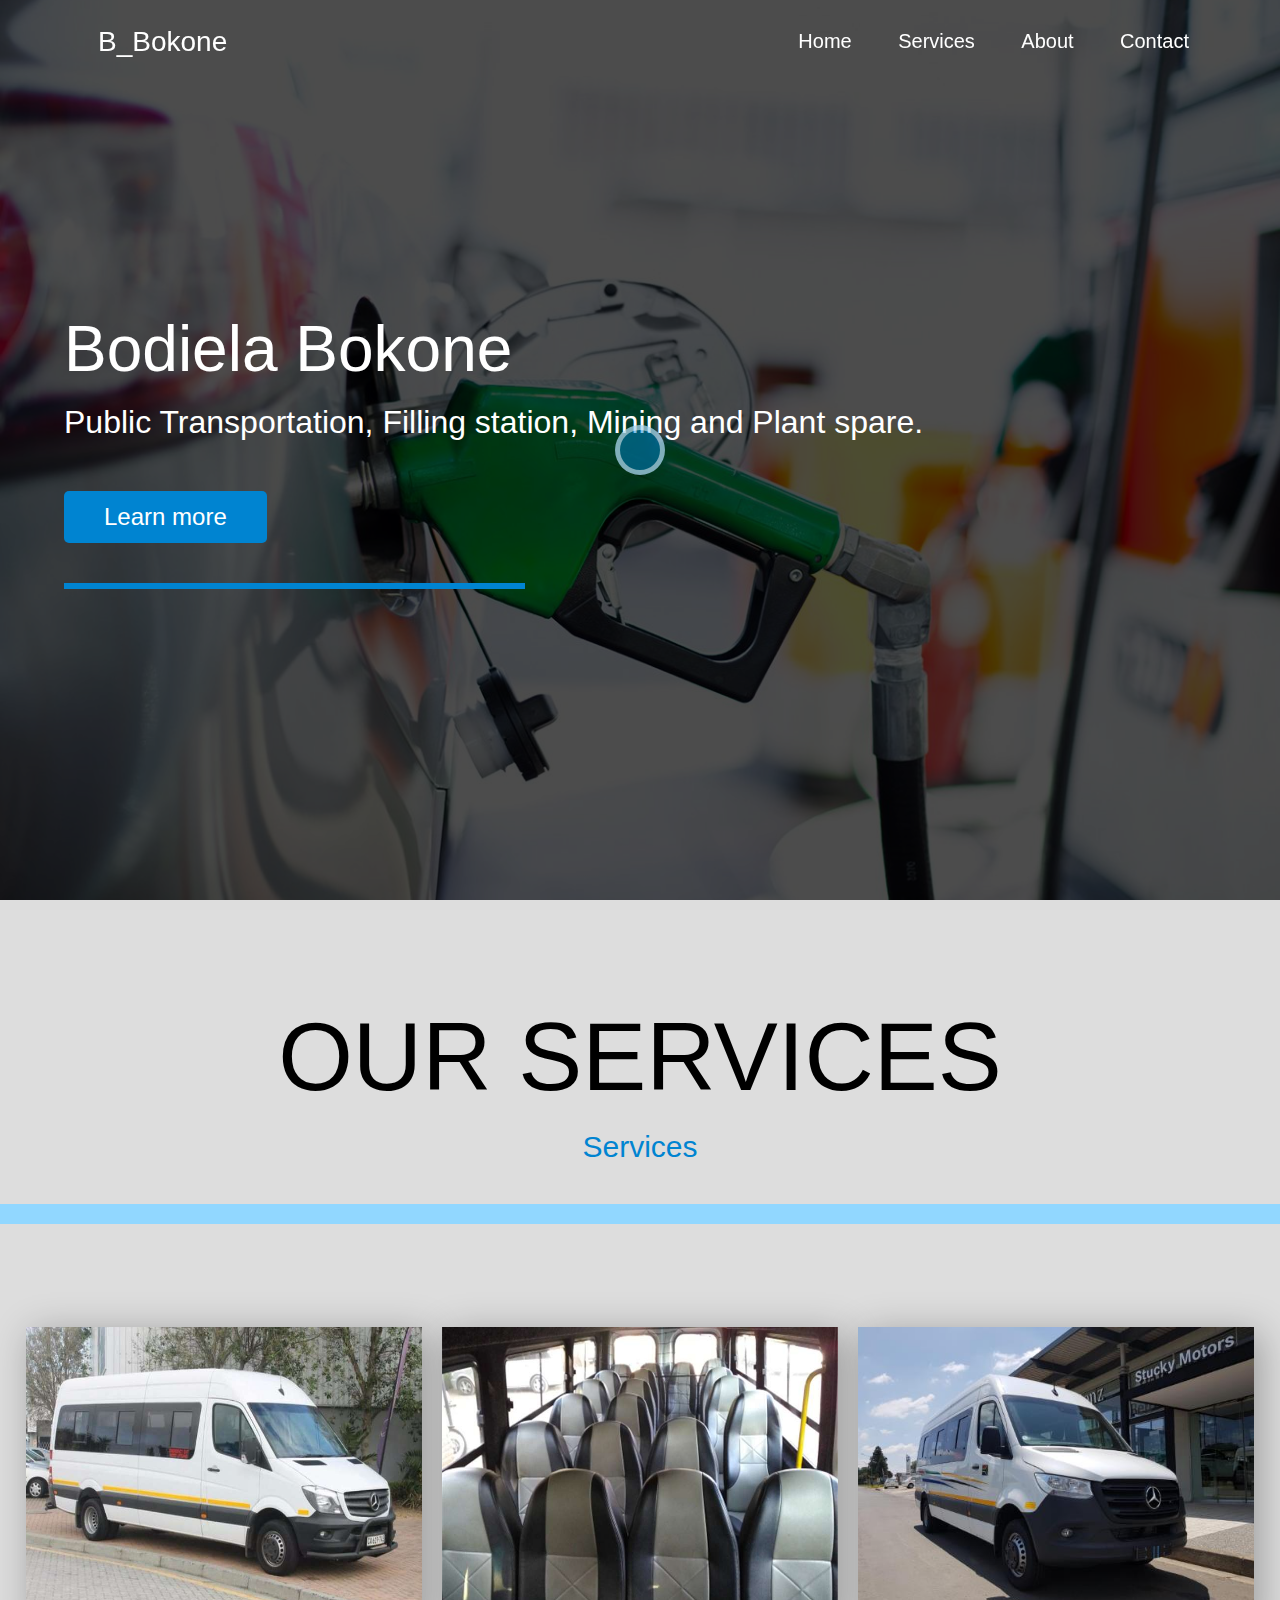
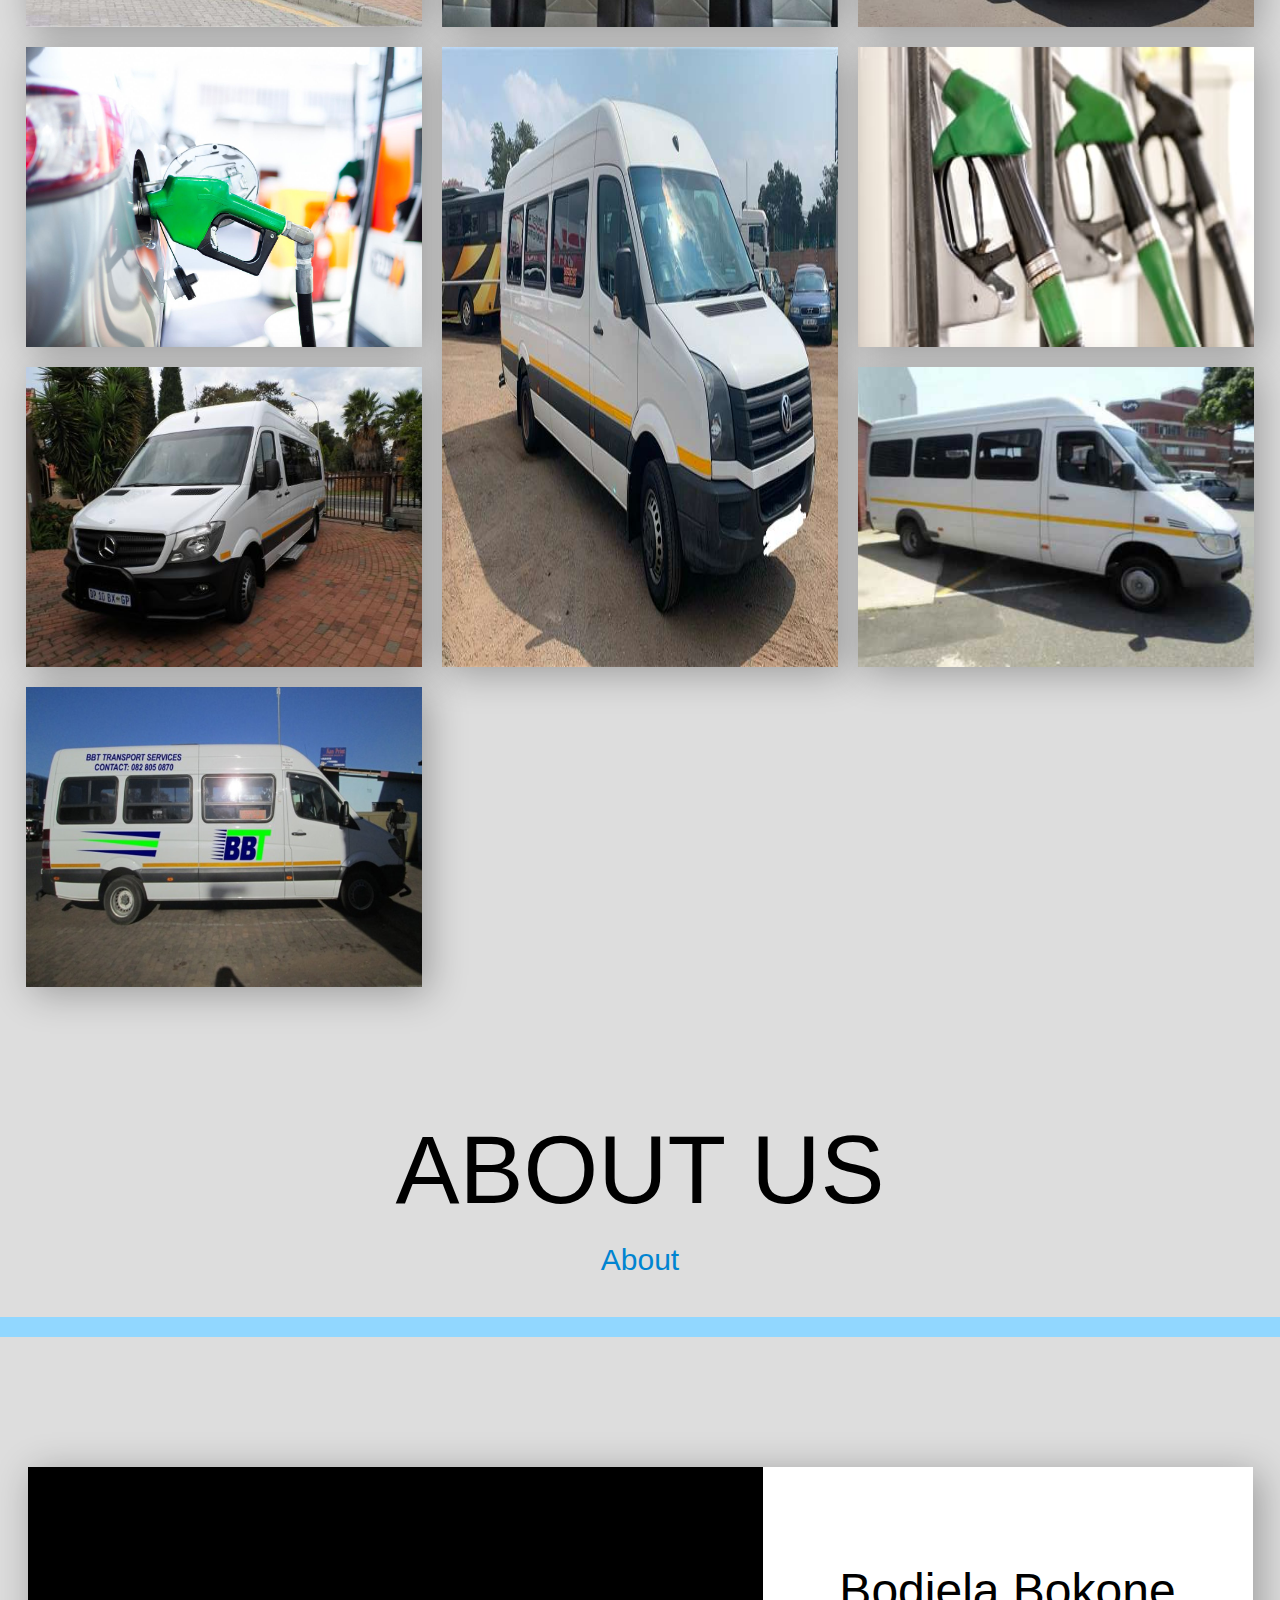
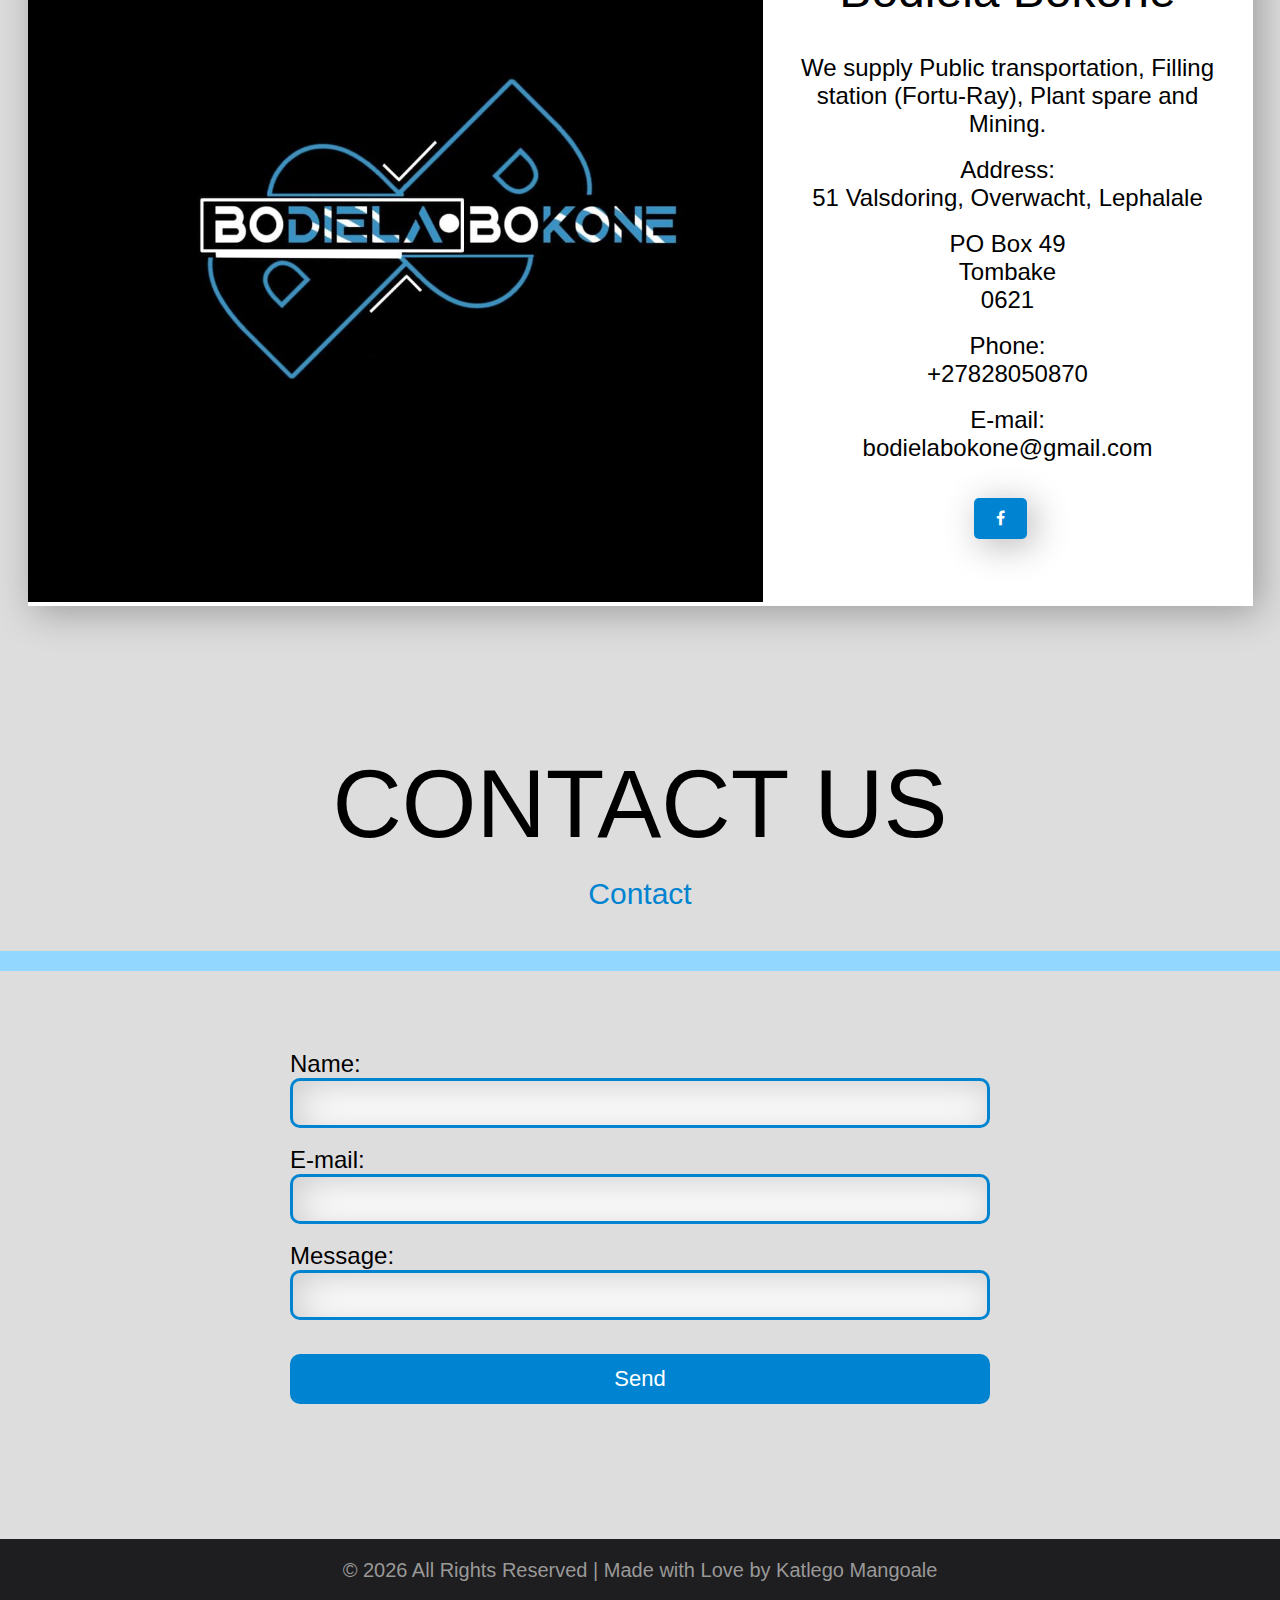
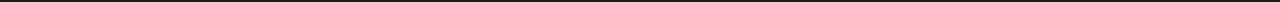
<file: index.html>
<!DOCTYPE html>
<html lang="en">
  <head>
    <meta charset="UTF-8" />
    <meta name="viewport" content="width=device-width, initial-scale=1.0" />
    <title>Bodiela Bokone</title>
    <link rel="stylesheet" href="./css/fontAwesome/css/font-awesome.min.css" />
    <link rel="stylesheet" href="./css/main/style.css" />
  </head>
  <body>
    <!-- Loader -->
    <div class="loader">
      <div class="loadSpin"></div>
      <br />
      <h1>Loading...</h1>
    </div>

    <div class="cursor"></div>

    <div class="previewContainer">
      <!-- <button class="hamBTN-open">
        <span></span><span></span><span></span>
      </button> -->
      <button id="close" class="hamBTN-close">
        <span></span><span></span><span></span>
      </button>
      <div class="imagePreview">
        <img id="previewImage" src="./img/3.jpg" alt="mug image" />
      </div>
      <br />
    </div>

    <nav>
      <div class="navContainer">
        <div class="logo">
          <a class="links" href="#"> B_Bokone </a>
        </div>

        <div class="navLinks">
          <!-- Hamburger menu -->
          <!-- <a href="#" class="menu">Menu</a> -->
          <button class="hamBTN-open">
            <span></span><span></span><span></span>
          </button>
          <button id="closeNav" class="hamBTN-close">
            <span></span><span></span><span></span>
          </button>
          <!-- Navigation Links -->
          <ul>
            <li><a class="links" href="#">Home</a></li>
            <li><a class="links" href="#services">Services</a></li>
            <li><a class="links" href="#about">About</a></li>
            <li><a class="links" href="#contact">Contact</a></li>
          </ul>
        </div>
      </div>
    </nav>

    <div class="hamburgerNav">
      <!-- Navigation Links -->
      <ul>
        <li><a class="links" href="#">Home</a></li>
        <li><a class="links" href="#services">Services</a></li>
        <li><a class="links" href="#about">About</a></li>
        <li><a class="links" href="#contact">Contact</a></li>
      </ul>
    </div>

    <main>
      <div class="introBlackCover"></div>
      <div class="introContainer">
        <h1>Bodiela Bokone</h1>
        <br />
        <h2>Public Transportation, Filling station, Mining and Plant spare.</h2>
        <a href="#about"> Learn more </a>
        <span class="line"></span>
      </div>
    </main>

    <section>
      <div class="servicesText" id="services">
        <h1>OUR SERVICES</h1>
        <br />
        <p>Services</p>
        <div class="line"></div>
      </div>

      <div class="cardsContainer">
        <div class="cards">
          <div class="cardImage">
            <img src="./img/1.jpg" alt="mug image" />
          </div>
          <div class="cardText">
            <p>Press preview for full image</p>
            <a class="preview" href="#"> <span>Preview</span> </a>
          </div>
        </div>
        <div class="cards">
          <div class="cardImage">
            <img src="./img/2.jpg" alt="mug image" />
          </div>
          <div class="cardText">
            <p>Press preview for full image</p>
            <a class="preview" href="#"> Preview </a>
          </div>
        </div>
        <div class="cards">
          <div class="cardImage">
            <img src="./img/3.jpg" alt="mug image" />
          </div>
          <div class="cardText">
            <p>Press preview for full image</p>
            <a class="preview" href="#"> Preview </a>
          </div>
        </div>
        <div class="cards">
          <div class="cardImage">
            <img src="./img/4.jpg" alt="mug image" />
          </div>
          <div class="cardText">
            <p>Press preview for full image</p>
            <a class="preview" href="#"> Preview </a>
          </div>
        </div>
        <div class="cards">
          <div class="cardImage">
            <img src="./img/5.jpg" alt="mug image" />
          </div>
          <div class="cardText">
            <p>Press preview for full image</p>
            <a class="preview" href="#"> Preview </a>
          </div>
        </div>
        <div class="cards">
          <div class="cardImage">
            <img src="./img/6.jpg" alt="mug image" />
          </div>
          <div class="cardText">
            <p>Press preview for full image</p>
            <a class="preview" href="#"> Preview </a>
          </div>
        </div>
        <div class="cards">
          <div class="cardImage">
            <img src="./img/7.jpg" alt="mug image" />
          </div>
          <div class="cardText">
            <p>Press preview for full image</p>
            <a class="preview" href="#"> Preview </a>
          </div>
        </div>
        <div class="cards">
          <div class="cardImage">
            <img src="./img/8.jpg" alt="mug image" />
          </div>
          <div class="cardText">
            <p>Press preview for full image</p>
            <a class="preview" href="#"> Preview </a>
          </div>
        </div>
        <div class="cards">
          <div class="cardImage">
            <img src="./img/9.jpg" alt="mug image" />
          </div>
          <div class="cardText">
            <p>Press preview for full image</p>
            <a class="preview" href="#"> Preview </a>
          </div>
        </div>
      </div>

      <div class="aboutContainer" id="about">
        <h1>ABOUT US</h1>
        <br />
        <p>About</p>
        <div class="line"></div>
      </div>
      <div class="aboutInfoContainer">
        <div class="aboutInfo">
          <div class="aboutImage">
            <img src="./img/10.jpg" alt="mug image" />
          </div>
          <div class="aboutText">
            <br />
            <h2>Bodiela Bokone</h2>
            <br /><br />
            <p>
              We supply Public transportation, Filling station (Fortu-Ray),
              Plant spare and Mining.
            </p>
            <br />
            <p>Address:</p>
            <p>51 Valsdoring, Overwacht, Lephalale</p>
            <br />
            <p>PO Box 49 <br />Tombake <br />0621</p>
            <br />
            <p>
              Phone: <br />
              +27828050870
            </p>
            <br />
            <p>
              E-mail: <br />
              bodielabokone@gmail.com
            </p>
            <br />
            <div>
              <a href="https://facebook.com/raymond.ngoepe.96/" target="_blank">
                <i class="fa fa-facebook"></i>
              </a>
            </div>
          </div>
        </div>
      </div>

      <div class="contactText" id="contact">
        <h1>CONTACT US</h1>
        <br />
        <p>Contact</p>
        <div class="line"></div>
        <div class="contactForm">
          <form name="contact" method="POST" data-netlify="true">
            <label for="name"> Name: </label><br />
            <input type="text" name="name" id="name" /><br /><br />
            <label for="email"> E-mail: </label><br />
            <input type="text" name="email" id="email" /><br /><br />
            <label for="message"> Message: </label><br />
            <textarea type="text" name="message" id="message"> </textarea><br />
            <button type="submit">Send</button>
            <br /><br />
          </form>
        </div>
      </div>
    </section>

    <footer>
      <p>
        &copy;
        <script>
          document.write(new Date().getFullYear());
        </script>
        All Rights Reserved | Made with Love by Katlego Mangoale
      </p>
    </footer>

    <script src="./js/script.js"></script>
  </body>
</html>
</file>
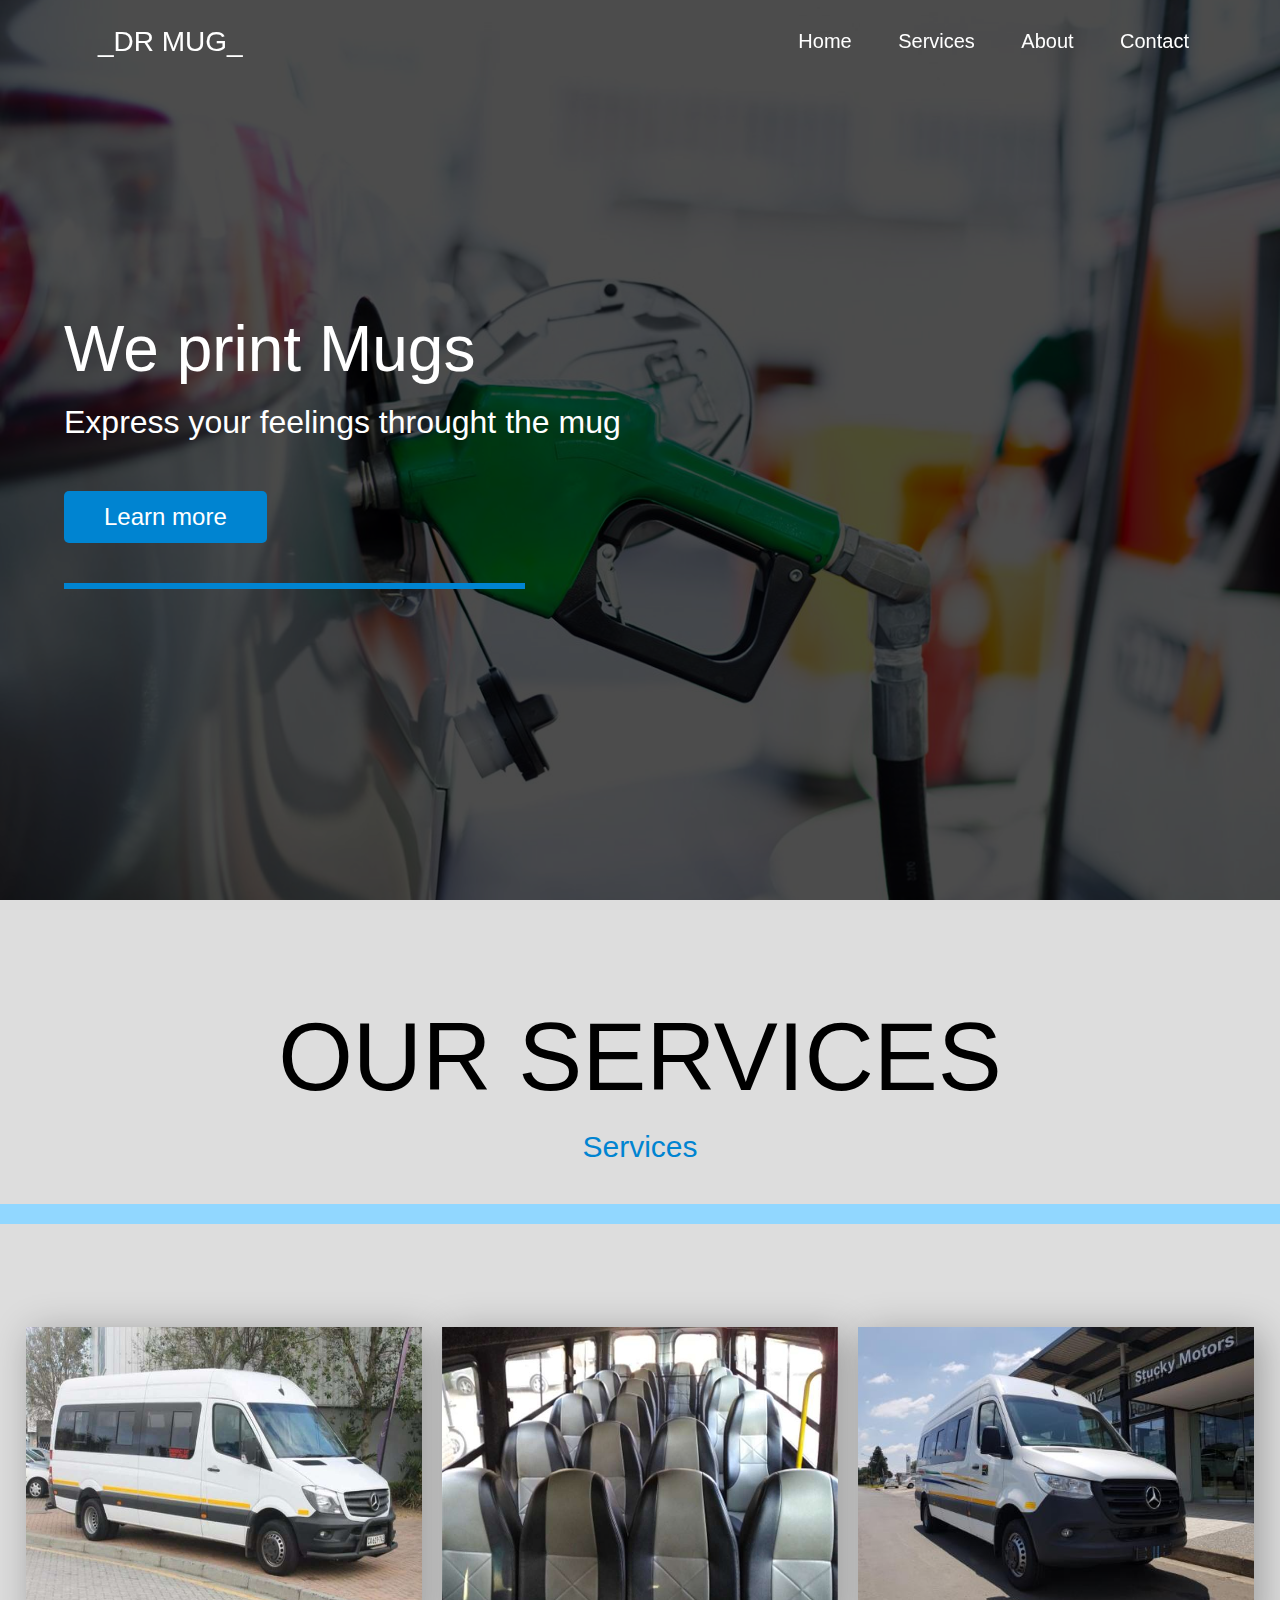
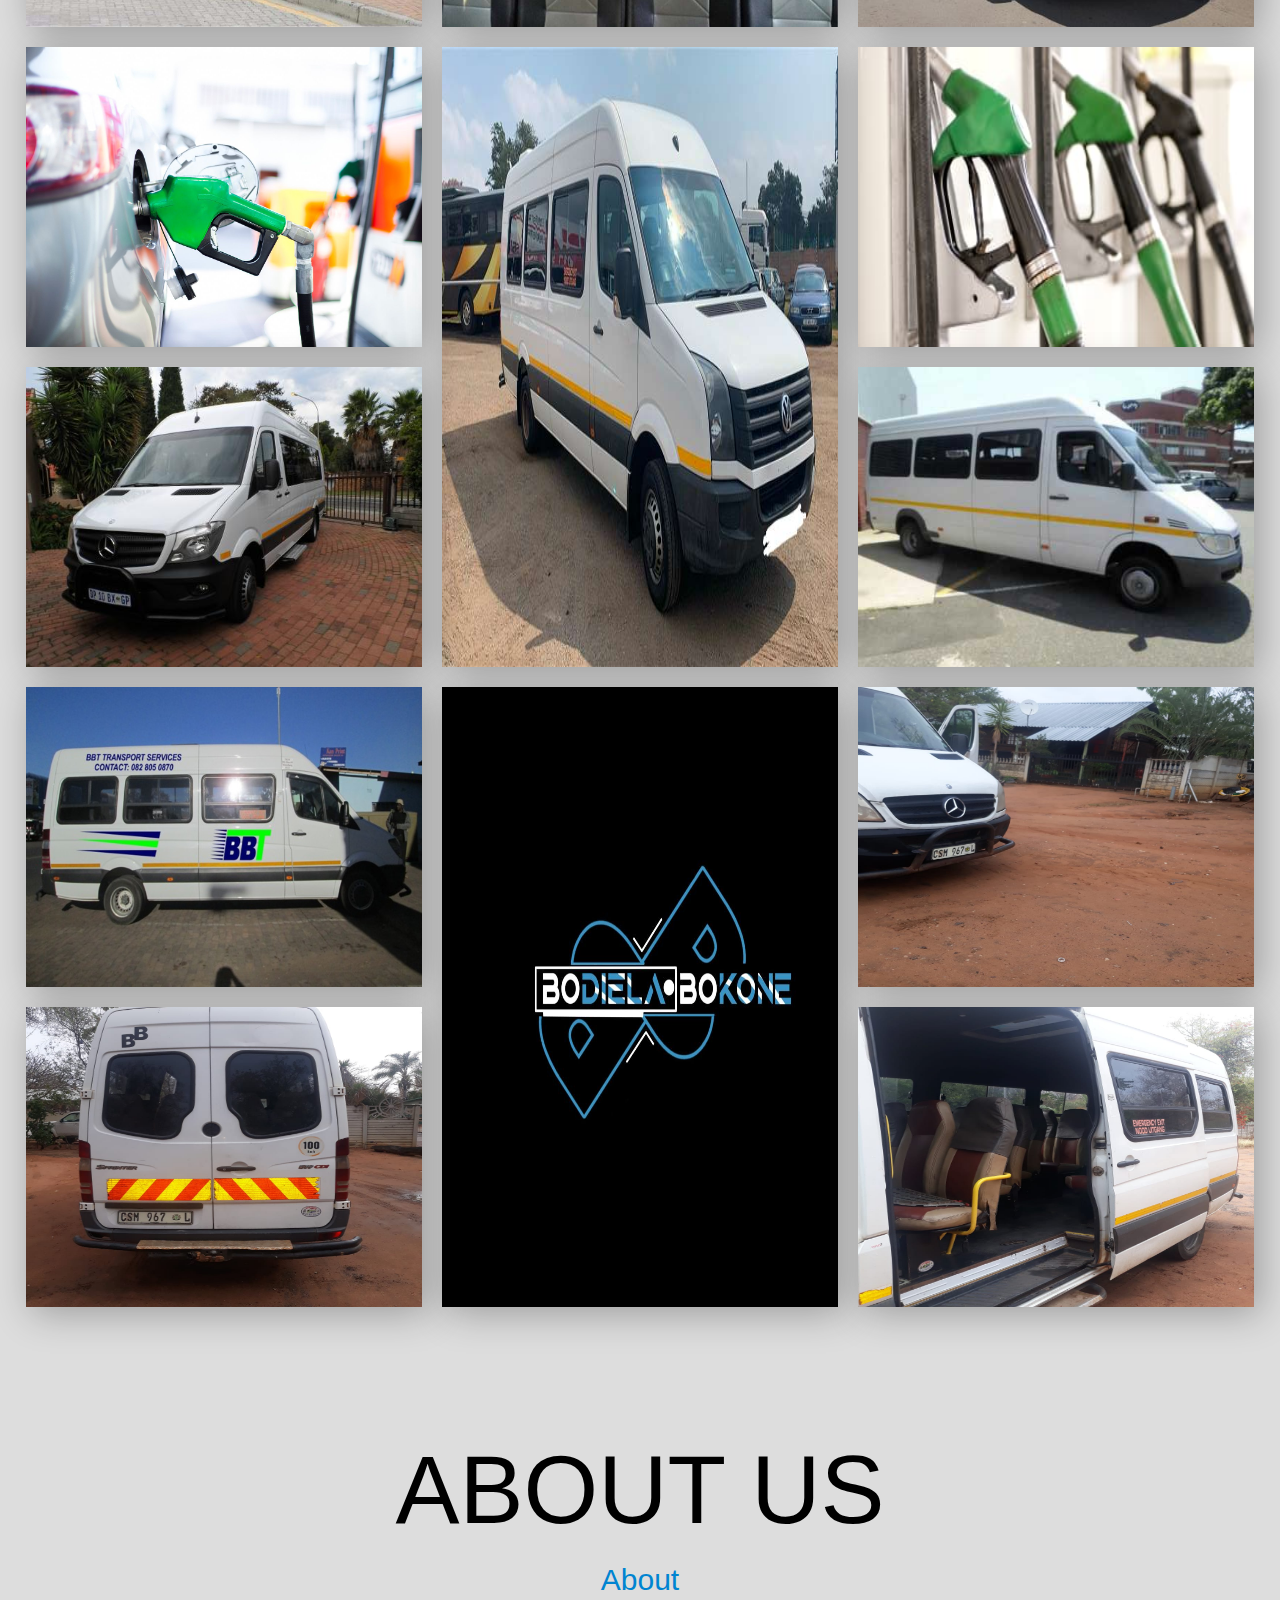
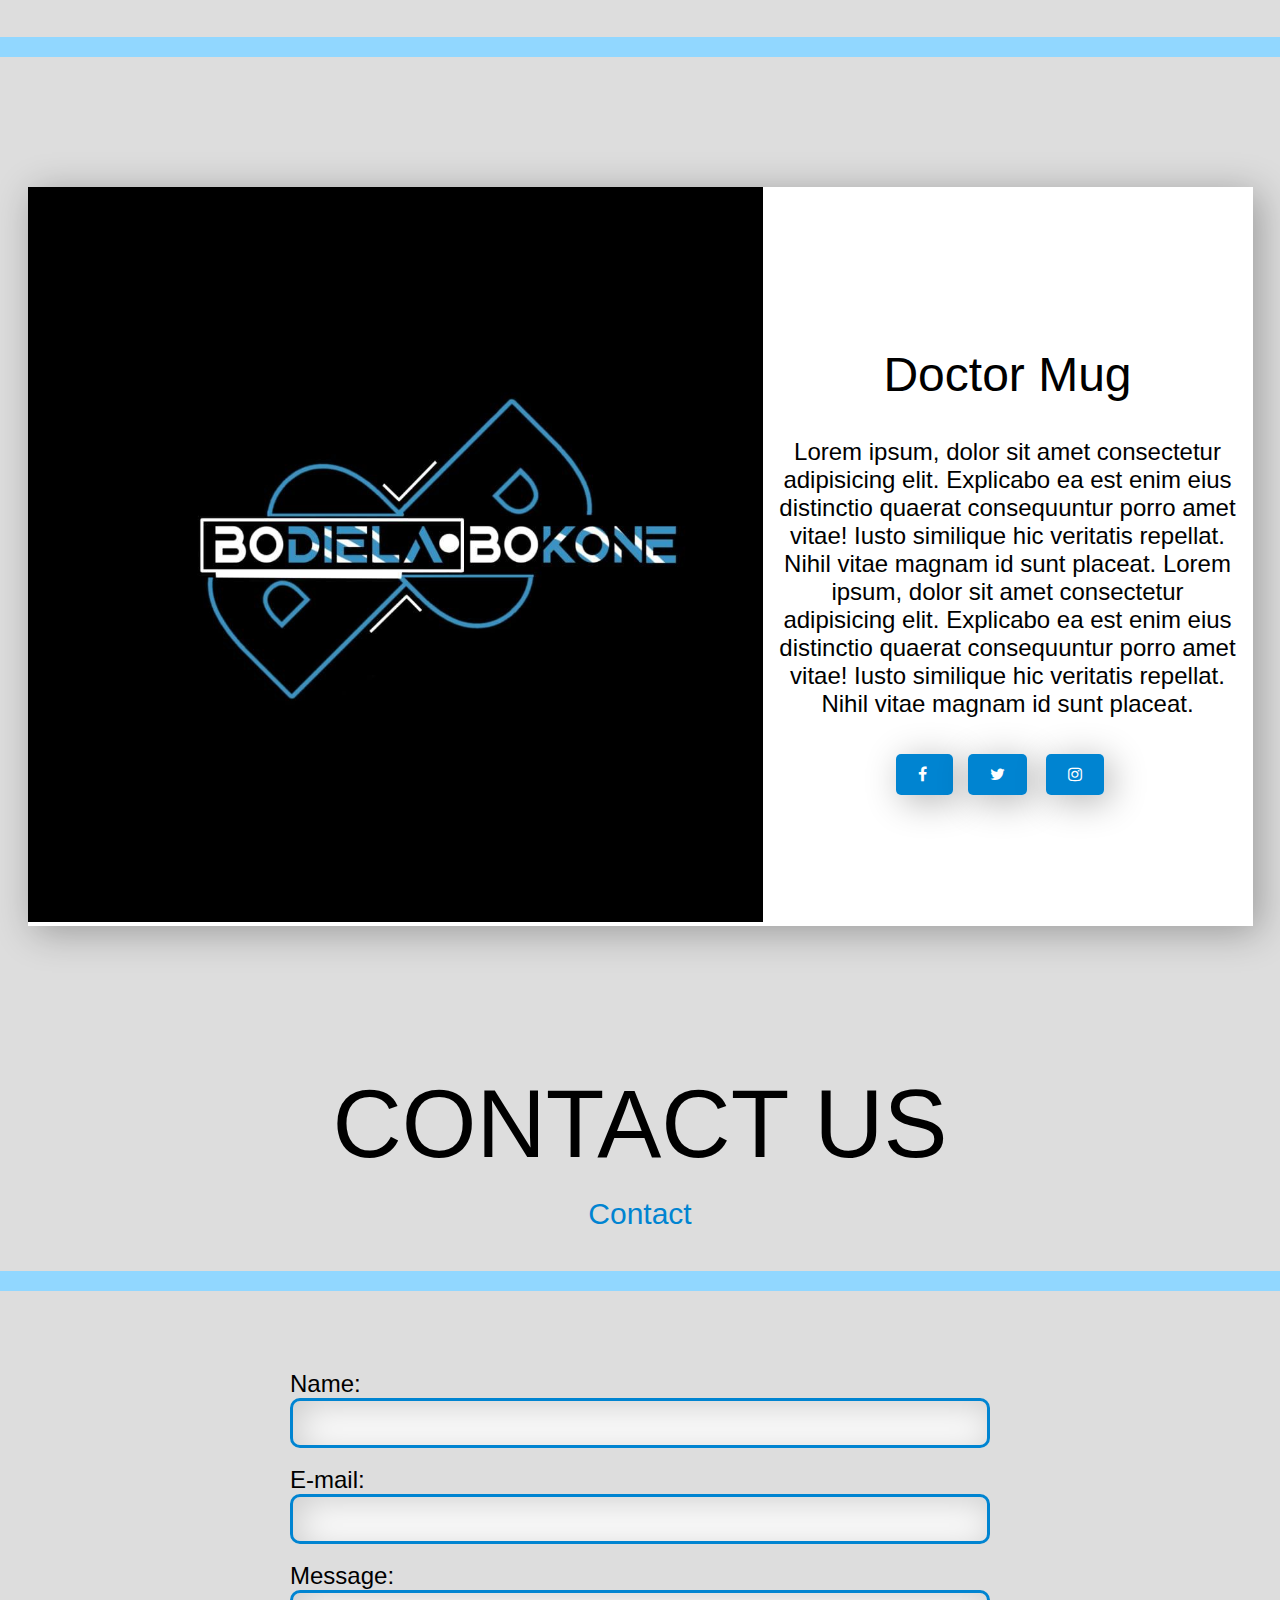
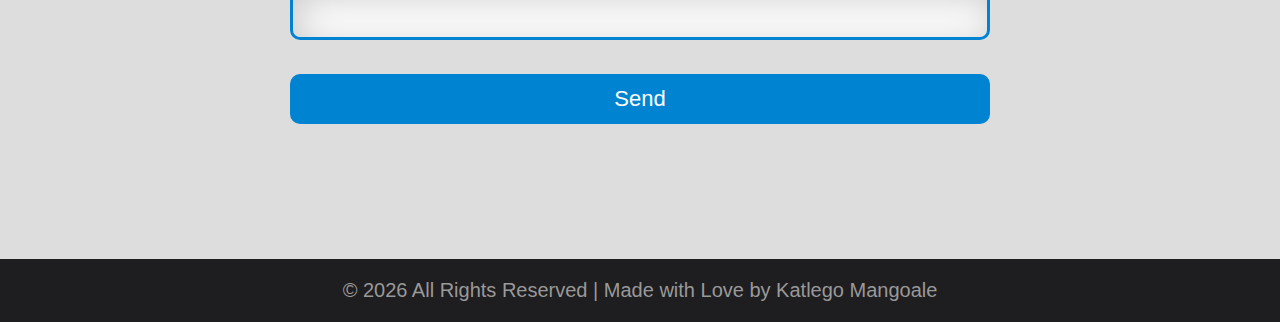
<file: html/index.html>
<!DOCTYPE html>
<html lang="en">
  <head>
    <meta charset="UTF-8" />
    <meta name="viewport" content="width=device-width, initial-scale=1.0" />
    <title>DR Mug</title>
    <link rel="stylesheet" href="../css/fontAwesome/css/font-awesome.min.css" />
    <link rel="stylesheet" href="../css/main/style.css" />
  </head>
  <body>
    <div class="previewContainer">
      <!-- <button class="hamBTN-open">
        <span></span><span></span><span></span>
      </button> -->
      <button id="close" class="hamBTN-close">
        <span></span><span></span><span></span>
      </button>
      <div class="imagePreview">
        <img id="previewImage" src="../img/3.jpg" alt="mug image" />
      </div>
      <br />
    </div>

    <nav>
      <div class="navContainer">
        <div class="logo">
          <a class="links" href="#"> _DR MUG_ </a>
        </div>

        <div class="navLinks">
          <ul>
            <li><a class="links" href="#">Home</a></li>
            <li><a class="links" href="#services">Services</a></li>
            <li><a class="links" href="#about">About</a></li>
            <li><a class="links" href="#contact">Contact</a></li>
          </ul>
        </div>
      </div>
    </nav>

    <main>
      <div class="introBlackCover"></div>
      <div class="introContainer">
        <h1>We print Mugs</h1>
        <br />
        <h2>Express your feelings throught the mug</h2>
        <a href="#"> Learn more </a>
        <span class="line"></span>
      </div>
    </main>

    <section>
      <div class="servicesText" id="services">
        <h1>OUR SERVICES</h1>
        <br />
        <p>Services</p>
        <div class="line"></div>
      </div>

      <div class="cardsContainer">
        <div class="cards">
          <div class="cardImage">
            <img src="../img/1.jpg" alt="mug image" />
          </div>
          <div class="cardText">
            <p>Press preview for full image</p>
            <a class="preview" href="#"> Preview </a>
          </div>
        </div>
        <div class="cards">
          <div class="cardImage">
            <img src="../img/2.jpg" alt="mug image" />
          </div>
          <div class="cardText">
            <p>Press preview for full image</p>
            <a class="preview" href="#"> Preview </a>
          </div>
        </div>
        <div class="cards">
          <div class="cardImage">
            <img src="../img/3.jpg" alt="mug image" />
          </div>
          <div class="cardText">
            <p>Press preview for full image</p>
            <a class="preview" href="#"> Preview </a>
          </div>
        </div>
        <div class="cards">
          <div class="cardImage">
            <img src="../img/4.jpg" alt="mug image" />
          </div>
          <div class="cardText">
            <p>Press preview for full image</p>
            <a class="preview" href="#"> Preview </a>
          </div>
        </div>
        <div class="cards">
          <div class="cardImage">
            <img src="../img/5.jpg" alt="mug image" />
          </div>
          <div class="cardText">
            <p>Press preview for full image</p>
            <a class="preview" href="#"> Preview </a>
          </div>
        </div>
        <div class="cards">
          <div class="cardImage">
            <img src="../img/6.jpg" alt="mug image" />
          </div>
          <div class="cardText">
            <p>Press preview for full image</p>
            <a class="preview" href="#"> Preview </a>
          </div>
        </div>
        <div class="cards">
          <div class="cardImage">
            <img src="../img/7.jpg" alt="mug image" />
          </div>
          <div class="cardText">
            <p>Press preview for full image</p>
            <a class="preview" href="#"> Preview </a>
          </div>
        </div>
        <div class="cards">
          <div class="cardImage">
            <img src="../img/8.jpg" alt="mug image" />
          </div>
          <div class="cardText">
            <p>Press preview for full image</p>
            <a class="preview" href="#"> Preview </a>
          </div>
        </div>
        <div class="cards">
          <div class="cardImage">
            <img src="../img/9.jpg" alt="mug image" />
          </div>
          <div class="cardText">
            <p>Press preview for full image</p>
            <a class="preview" href="#"> Preview </a>
          </div>
        </div>
        <div class="cards">
          <div class="cardImage">
            <img src="../img/10.jpg" alt="mug image" />
          </div>
          <div class="cardText">
            <p>Press preview for full image</p>
            <a class="preview" href="#"> Preview </a>
          </div>
        </div>
        <div class="cards">
          <div class="cardImage">
            <img src="../img/11.jpg" alt="mug image" />
          </div>
          <div class="cardText">
            <p>Press preview for full image</p>
            <a class="preview" href="#"> Preview </a>
          </div>
        </div>
        <div class="cards">
          <div class="cardImage">
            <img src="../img/12.jpg" alt="mug image" />
          </div>
          <div class="cardText">
            <p>Press preview for full image</p>
            <a class="preview" href="#"> Preview </a>
          </div>
        </div>
        <div class="cards">
          <div class="cardImage">
            <img src="../img/13.jpg" alt="mug image" />
          </div>
          <div class="cardText">
            <p>Press preview for full image</p>
            <a class="preview" href="#"> Preview </a>
          </div>
        </div>
      </div>

      <div class="aboutContainer" id="about">
        <h1>ABOUT US</h1>
        <br />
        <p>About</p>
        <div class="line"></div>
      </div>
      <div class="aboutInfoContainer">
        <div class="aboutInfo">
          <div class="aboutImage">
            <img src="../img/10.jpg" alt="mug image" />
          </div>
          <div class="aboutText">
            <br />
            <h2>Doctor Mug</h2>
            <br /><br />
            <p>
              Lorem ipsum, dolor sit amet consectetur adipisicing elit.
              Explicabo ea est enim eius distinctio quaerat consequuntur porro
              amet vitae! Iusto similique hic veritatis repellat. Nihil vitae
              magnam id sunt placeat. Lorem ipsum, dolor sit amet consectetur
              adipisicing elit. Explicabo ea est enim eius distinctio quaerat
              consequuntur porro amet vitae! Iusto similique hic veritatis
              repellat. Nihil vitae magnam id sunt placeat.
            </p>
            <br />
            <div>
              <a href="#"> <i class="fa fa-facebook"></i> </a>
              <a href="#"><i class="fa fa-twitter"></i></a>
              <a href="#"><i class="fa fa-instagram"></i></a>
            </div>
          </div>
        </div>
      </div>

      <div class="contactText" id="contact">
        <h1>CONTACT US</h1>
        <br />
        <p>Contact</p>
        <div class="line"></div>
        <div class="contactForm">
          <form action="#">
            <label for="name"> Name: </label><br />
            <input type="text" name="name" id="name" /><br /><br />
            <label for="email"> E-mail: </label><br />
            <input type="text" name="email" id="email" /><br /><br />
            <label for="message"> Message: </label><br />
            <textarea type="text" name="message" id="message"> </textarea><br />
            <button type="submit">Send</button>
            <br /><br />
          </form>
        </div>
      </div>
    </section>

    <footer>
      <p>
        &copy;
        <script>
          document.write(new Date().getFullYear());
        </script>
        All Rights Reserved | Made with Love by Katlego Mangoale
      </p>
    </footer>

    <script src="../js/script.js"></script>
  </body>
</html>
</file>
<file: css/main/style.css>
* {
  margin: 0;
  padding: 0;
  -webkit-box-sizing: border-box;
          box-sizing: border-box;
}

html {
  scroll-behavior: smooth;
}

body {
  font-family: sans-serif;
  background: #ddd;
}

nav {
  position: fixed;
  width: 100%;
  background: transparent;
  display: -webkit-box;
  display: -ms-flexbox;
  display: flex;
  -webkit-box-pack: center;
      -ms-flex-pack: center;
          justify-content: center;
  -webkit-box-align: center;
      -ms-flex-align: center;
          align-items: center;
  -webkit-box-orient: horizontal;
  -webkit-box-direction: normal;
      -ms-flex-direction: row;
          flex-direction: row;
  z-index: 100;
}

nav .navContainer {
  width: 90%;
  display: -webkit-box;
  display: -ms-flexbox;
  display: flex;
  -webkit-box-pack: center;
      -ms-flex-pack: center;
          justify-content: center;
  -webkit-box-align: center;
      -ms-flex-align: center;
          align-items: center;
  -webkit-box-orient: horizontal;
  -webkit-box-direction: normal;
      -ms-flex-direction: row;
          flex-direction: row;
  background: transparent;
}

nav .navContainer .logo {
  width: 40%;
  height: 100%;
  background: transparent;
}

nav .navContainer .logo a {
  font-size: 28px;
  text-decoration: none;
  margin-left: 12px;
  text-decoration: none;
  color: #fff;
  padding: 12px 22px;
  border-radius: 5px;
  color: #fff;
}

nav .navContainer .logo a:hover {
  color: #0084d1;
}

@media screen and (max-width: 750px) {
  nav .navContainer .logo {
    width: 70%;
  }
  nav .navContainer .logo a {
    padding: 6px;
    font-size: 20px;
  }
}

nav .navContainer .navLinks {
  width: 60%;
  height: 100%;
  display: -webkit-box;
  display: -ms-flexbox;
  display: flex;
  -webkit-box-pack: center;
      -ms-flex-pack: center;
          justify-content: center;
  -webkit-box-align: center;
      -ms-flex-align: center;
          align-items: center;
  -webkit-box-orient: horizontal;
  -webkit-box-direction: normal;
      -ms-flex-direction: row;
          flex-direction: row;
  -webkit-box-pack: end;
      -ms-flex-pack: end;
          justify-content: flex-end;
  background: transparent;
}

nav .navContainer .navLinks .menu {
  display: none;
}

nav .navContainer .navLinks a {
  text-decoration: none;
  color: #fff;
  padding: 12px 22px;
  border-radius: 5px;
  padding: 5px;
  font-weight: 500;
}

nav .navContainer .navLinks a:hover {
  color: #0084d1;
}

nav .navContainer .navLinks .hamBTN-open {
  background: transparent;
  width: 50px;
  height: 60px;
  border: none;
  border-radius: 5px;
  cursor: pointer;
  -ms-flex-item-align: end;
      align-self: flex-end;
  position: relative;
  display: none;
  outline: none;
}

nav .navContainer .navLinks .hamBTN-open span {
  position: absolute;
  top: 50%;
  left: 50%;
  -webkit-transform: translate(-50%, -50%);
          transform: translate(-50%, -50%);
  width: 35px;
  height: 3px;
  background: #fff;
  -webkit-animation: hamOpen 0.4s linear 1;
          animation: hamOpen 0.4s linear 1;
}

@-webkit-keyframes hamOpen {
  0% {
    -webkit-transform: rotateY(120deg);
            transform: rotateY(120deg);
    opacity: 0;
  }
  100% {
    opacity: 1;
  }
}

@keyframes hamOpen {
  0% {
    -webkit-transform: rotateY(120deg);
            transform: rotateY(120deg);
    opacity: 0;
  }
  100% {
    opacity: 1;
  }
}

nav .navContainer .navLinks .hamBTN-open span:nth-child(2) {
  top: 30%;
  -webkit-animation: hamOpen 0.4s linear 1;
          animation: hamOpen 0.4s linear 1;
}

nav .navContainer .navLinks .hamBTN-open span:nth-child(3) {
  top: 70%;
  -webkit-animation: hamOpen 0.4s linear 1;
          animation: hamOpen 0.4s linear 1;
}

nav .navContainer .navLinks .hamBTN-close {
  background: transparent;
  width: 50px;
  height: 60px;
  border: none;
  border-radius: 5px;
  cursor: pointer;
  -ms-flex-item-align: end;
      align-self: flex-end;
  position: relative;
  display: none;
  outline: none;
}

nav .navContainer .navLinks .hamBTN-close span {
  position: absolute;
  top: 50%;
  left: 10%;
  -webkit-transform: translate(-50%, -50%);
          transform: translate(-50%, -50%);
  -webkit-transform: rotate(50deg);
          transform: rotate(50deg);
  width: 40px;
  height: 3px;
  background: #fff;
  -webkit-animation: hamClose 0.4s linear 1;
          animation: hamClose 0.4s linear 1;
}

@-webkit-keyframes hamClose {
  0% {
    -webkit-transform: rotate(90deg);
            transform: rotate(90deg);
    opacity: 0;
  }
  100% {
    opacity: 1;
  }
}

@keyframes hamClose {
  0% {
    -webkit-transform: rotate(90deg);
            transform: rotate(90deg);
    opacity: 0;
  }
  100% {
    opacity: 1;
  }
}

nav .navContainer .navLinks .hamBTN-close span:nth-child(2) {
  -webkit-transform: rotate(-50deg);
          transform: rotate(-50deg);
  right: 10%;
  -webkit-animation: hamClose 0.4s linear 1;
          animation: hamClose 0.4s linear 1;
}

nav .navContainer .navLinks ul {
  list-style: none;
  margin: 0;
  padding: 0;
}

nav .navContainer .navLinks ul li {
  display: -webkit-inline-box;
  display: -ms-inline-flexbox;
  display: inline-flex;
  margin-right: 12px;
}

nav .navContainer .navLinks ul li a {
  font-size: 20px;
  text-decoration: none;
  color: #fff;
  padding: 12px 22px;
  border-radius: 5px;
  padding: 30px 15px;
  color: white;
  -webkit-transition: all 300ms ease-in-out;
  transition: all 300ms ease-in-out;
}

nav .navContainer .navLinks ul li a:hover {
  color: #0084d1;
}

@media screen and (max-width: 750px) {
  nav .navContainer .navLinks {
    width: 30%;
  }
  nav .navContainer .navLinks .menu {
    display: -webkit-inline-box;
    display: -ms-inline-flexbox;
    display: inline-flex;
  }
  nav .navContainer .navLinks ul li {
    display: none;
  }
  nav .navContainer .navLinks .hamBTN-open {
    display: block;
  }
}

@media screen and (max-width: 1100px) {
  nav .navContainer {
    width: 100%;
  }
  nav .navContainer .logo a {
    padding: 10px 15px;
  }
}

@media screen and (max-width: 750px) {
  nav {
    background: #0084d1;
  }
}

.hamburgerNav {
  position: fixed;
  margin-top: 60px;
  right: 0;
  width: 100%;
  padding: 10px;
  background: #1e1d1f;
  display: -webkit-box;
  display: -ms-flexbox;
  display: flex;
  -webkit-box-pack: center;
      -ms-flex-pack: center;
          justify-content: center;
  -webkit-box-align: center;
      -ms-flex-align: center;
          align-items: center;
  -webkit-box-orient: vertical;
  -webkit-box-direction: normal;
      -ms-flex-direction: column;
          flex-direction: column;
  z-index: 99;
  display: none;
  -webkit-animation: animate-ham-menu 0.5s linear 1;
          animation: animate-ham-menu 0.5s linear 1;
  border-radius: 5px;
  -webkit-box-shadow: 6px 6px 40px rgba(255, 251, 0, 0.4);
          box-shadow: 6px 6px 40px rgba(255, 251, 0, 0.4);
}

@-webkit-keyframes animate-ham-menu {
  0% {
    -webkit-transform: translate(0, -100%);
            transform: translate(0, -100%);
  }
  100% {
    -webkit-transform: translate(0);
            transform: translate(0);
  }
}

@keyframes animate-ham-menu {
  0% {
    -webkit-transform: translate(0, -100%);
            transform: translate(0, -100%);
  }
  100% {
    -webkit-transform: translate(0);
            transform: translate(0);
  }
}

.hamburgerNav ul {
  list-style: none;
  margin: 0;
  padding: 0;
}

.hamburgerNav ul li {
  display: block;
  margin: 14px 0px 14px 0px;
  text-align: center;
}

.hamburgerNav ul li a {
  font-size: 20px;
  text-decoration: none;
  padding: 15px;
  color: white;
  -webkit-transition: all 300ms ease-in-out;
  transition: all 300ms ease-in-out;
}

main {
  position: relative;
  width: 100%;
  height: 100vh;
  background: url("../../img/4.jpg");
  background-position: center;
  background-size: cover;
  display: -webkit-box;
  display: -ms-flexbox;
  display: flex;
  -webkit-box-pack: center;
      -ms-flex-pack: center;
          justify-content: center;
  -webkit-box-align: center;
      -ms-flex-align: center;
          align-items: center;
  -webkit-box-orient: vertical;
  -webkit-box-direction: normal;
      -ms-flex-direction: column;
          flex-direction: column;
}

main .introBlackCover {
  position: absolute;
  width: 100%;
  height: 100%;
  opacity: 0.7;
  background: #000;
  z-index: 1;
}

main .introContainer {
  width: 60%;
  height: -webkit-fit-content;
  height: -moz-fit-content;
  height: fit-content;
  background: transparent;
  -ms-flex-item-align: start;
      align-self: flex-start;
  margin-left: 12%;
  display: -webkit-box;
  display: -ms-flexbox;
  display: flex;
  -webkit-box-pack: center;
      -ms-flex-pack: center;
          justify-content: center;
  -webkit-box-align: center;
      -ms-flex-align: center;
          align-items: center;
  -webkit-box-orient: vertical;
  -webkit-box-direction: normal;
      -ms-flex-direction: column;
          flex-direction: column;
  -webkit-box-align: start;
      -ms-flex-align: start;
          align-items: flex-start;
  z-index: 90;
  color: #fff;
}

main .introContainer h1 {
  font-size: 4em;
  font-weight: 500;
}

main .introContainer h2 {
  font-size: 2em;
  font-weight: 500;
}

main .introContainer a {
  margin-top: 50px;
  text-decoration: none;
  color: #fff;
  padding: 12px 22px;
  border-radius: 5px;
  padding: 12px 40px;
  border-radius: 5px;
  font-size: 24px;
  background: #0084d1;
  -webkit-transition: all 300ms ease-in-out;
  transition: all 300ms ease-in-out;
  position: relative;
  z-index: 1;
}

main .introContainer a:hover {
  color: #0084d1;
}

main .introContainer a:hover {
  color: #0084d1;
}

main .introContainer a::after {
  content: "";
  position: absolute;
  width: 100%;
  height: 100%;
  left: 0;
  top: 0;
  background: #fff;
  z-index: -1;
  -webkit-transition: -webkit-transform 300ms ease-in-out;
  transition: -webkit-transform 300ms ease-in-out;
  transition: transform 300ms ease-in-out;
  transition: transform 300ms ease-in-out, -webkit-transform 300ms ease-in-out;
  -webkit-transform-origin: left;
          transform-origin: left;
  -webkit-transform: scaleX(0);
          transform: scaleX(0);
  border-radius: 4px;
}

main .introContainer a:hover::after {
  -webkit-transform: scaleX(1);
          transform: scaleX(1);
}

main .introContainer span.line {
  width: 40%;
  height: 6px;
  background: #0084d1;
  margin-top: 40px;
}

@media screen and (max-width: 1400px) {
  main .introContainer {
    width: 90%;
    margin-left: 5%;
  }
}

@media screen and (max-width: 1200px) {
  main .introContainer {
    width: 90%;
    margin-left: 5%;
  }
  main .introContainer h1 {
    font-size: 4em;
  }
  main .introContainer h2 {
    font-size: 2em;
  }
}

@media screen and (max-width: 630px) {
  main .introContainer {
    width: 95%;
    margin: auto;
    display: -webkit-box;
    display: -ms-flexbox;
    display: flex;
    -webkit-box-pack: center;
        -ms-flex-pack: center;
            justify-content: center;
    -webkit-box-align: center;
        -ms-flex-align: center;
            align-items: center;
    -webkit-box-orient: vertical;
    -webkit-box-direction: normal;
        -ms-flex-direction: column;
            flex-direction: column;
    text-align: center;
  }
  main .introContainer h1 {
    font-size: 2.5em;
  }
  main .introContainer h2 {
    font-size: 26px;
  }
  main .introContainer a {
    font-size: 20px;
    padding: 8px 20px;
  }
}

@media screen and (max-height: 480px) {
  main .introContainer a {
    margin-top: 20px;
  }
  main .introContainer span.line {
    margin-top: 15px;
  }
}

@media screen and (max-width: 350px) {
  main .introContainer h1 {
    font-size: 2em;
  }
  main .introContainer h2 {
    font-size: 22px;
  }
  main .introContainer a {
    margin-top: 20px;
  }
  main .introContainer span.line {
    margin-top: 15px;
  }
}

@media screen and (max-height: 400px) and (min-width: 630px) {
  main .introContainer a {
    margin-top: 30px;
  }
  main .introContainer span.line {
    margin-top: 20px;
  }
}

section {
  background: transparent;
  width: 100%;
  display: -webkit-box;
  display: -ms-flexbox;
  display: flex;
  -webkit-box-pack: center;
      -ms-flex-pack: center;
          justify-content: center;
  -webkit-box-align: center;
      -ms-flex-align: center;
          align-items: center;
  -webkit-box-orient: vertical;
  -webkit-box-direction: normal;
      -ms-flex-direction: column;
          flex-direction: column;
}

section .servicesText {
  overflow: hidden;
  width: 100%;
  height: 10%;
  margin-top: 8%;
  background: transparent;
}

section .servicesText h1 {
  font-size: 6em;
  text-align: center;
  font-weight: 500;
}

section .servicesText p {
  text-align: center;
  font-size: 30px;
  color: #0084d1;
}

section .servicesText div.line {
  width: 100%;
  height: 6px;
  margin-top: 40px;
  border: 10px solid #91d7ff;
}

@media screen and (max-width: 1000px) {
  section .servicesText h1 {
    font-size: 4.5em;
  }
}

@media screen and (max-width: 680px) {
  section .servicesText h1 {
    font-size: 3.5em;
  }
}

@media screen and (max-width: 480px) {
  section .servicesText h1 {
    font-size: 2em;
  }
  section .servicesText p {
    font-size: 24px;
  }
}

@media screen and (max-width: 260px) {
  section .servicesText h1 {
    font-size: 1.5em;
  }
  section .servicesText p {
    font-size: 20px;
  }
}

section .cardsContainer {
  width: 96%;
  background: transparent;
  margin-top: 8%;
  display: -ms-grid;
  display: grid;
  -ms-grid-columns: (1fr)[4];
      grid-template-columns: repeat(4, 1fr);
  -ms-grid-rows: 300px;
      grid-template-rows: 300px;
  grid-gap: 40px;
  grid-auto-columns: 300px;
  grid-auto-rows: 300px;
}

section .cardsContainer .cards {
  background: #91d7ff;
  position: relative;
  -webkit-box-shadow: 6px 6px 36px rgba(0, 0, 0, 0.3);
          box-shadow: 6px 6px 36px rgba(0, 0, 0, 0.3);
}

section .cardsContainer .cards .cardText {
  position: absolute;
  width: 100%;
  height: 100%;
  -webkit-transform: scaleY(0);
          transform: scaleY(0);
  -webkit-transform-origin: center;
          transform-origin: center;
  -webkit-transition: -webkit-transform 0.5s;
  transition: -webkit-transform 0.5s;
  transition: transform 0.5s;
  transition: transform 0.5s, -webkit-transform 0.5s;
  opacity: 0;
}

section .cardsContainer .cards a {
  font-size: 24px;
  font-weight: 500;
  text-decoration: none;
  color: #fff;
  padding: 12px 22px;
  border-radius: 5px;
  background: #0084d1;
  position: relative;
  z-index: 1;
}

section .cardsContainer .cards a:hover {
  color: #0084d1;
}

section .cardsContainer .cards a:hover {
  color: #0084d1;
}

section .cardsContainer .cards a::after {
  content: "";
  position: absolute;
  width: 100%;
  height: 100%;
  left: 0;
  top: 0;
  background: #fff;
  z-index: -1;
  -webkit-transition: -webkit-transform 300ms ease-in-out;
  transition: -webkit-transform 300ms ease-in-out;
  transition: transform 300ms ease-in-out;
  transition: transform 300ms ease-in-out, -webkit-transform 300ms ease-in-out;
  -webkit-transform-origin: left;
          transform-origin: left;
  -webkit-transform: scaleX(0);
          transform: scaleX(0);
  border-radius: 4px;
}

section .cardsContainer .cards a:hover::after {
  -webkit-transform: scaleX(1);
          transform: scaleX(1);
}

section .cardsContainer .cards:hover .cardText {
  -webkit-transform: scaleY(1);
          transform: scaleY(1);
  opacity: 1;
  background: -webkit-gradient(linear, left top, right top, from(rgba(0, 0, 0, 0.7)), to(rgba(0, 0, 0, 0.7)));
  background: linear-gradient(to right, rgba(0, 0, 0, 0.7), rgba(0, 0, 0, 0.7));
  display: -webkit-box;
  display: -ms-flexbox;
  display: flex;
  -webkit-box-pack: center;
      -ms-flex-pack: center;
          justify-content: center;
  -webkit-box-align: center;
      -ms-flex-align: center;
          align-items: center;
  -webkit-box-orient: vertical;
  -webkit-box-direction: normal;
      -ms-flex-direction: column;
          flex-direction: column;
}

section .cardsContainer .cards:hover .cardText p {
  font-size: 24px;
  margin-bottom: 20px;
  color: #fff;
  text-align: center;
}

section .cardsContainer .cardImage {
  position: absolute;
  width: 100%;
  height: 100%;
}

section .cardsContainer .cardImage img {
  width: 100%;
  height: 100%;
  cursor: pointer;
}

section .cardsContainer .cards:nth-child(2) {
  background: #0084d1;
}

section .cardsContainer .cards:nth-child(5) {
  background: #0084d1;
  grid-row: span 2;
}

section .cardsContainer .cards:nth-child(10) {
  background: #0084d1;
  grid-row: span 2;
}

section .cardsContainer .cards:nth-child(11) {
  background: #0084d1;
  grid-row: span 2;
}

@media screen and (max-width: 1480px) {
  section .cardsContainer {
    -ms-grid-columns: (1fr)[3];
        grid-template-columns: repeat(3, 1fr);
    -ms-grid-rows: 300px;
        grid-template-rows: 300px;
    grid-gap: 20px;
  }
  section .cardsContainer .cards:nth-child(11) {
    grid-row: span 1;
  }
}

@media screen and (max-width: 1000px) {
  section .cardsContainer {
    -ms-grid-columns: (1fr)[2];
        grid-template-columns: repeat(2, 1fr);
    -ms-grid-rows: 300px;
        grid-template-rows: 300px;
  }
  section .cardsContainer .cards:nth-child(10) {
    grid-row: span 1;
  }
}

@media screen and (max-width: 650px) {
  section .cardsContainer .cards:nth-child(5) {
    grid-row: span 1;
  }
}

@media screen and (max-width: 480px) {
  section .cardsContainer {
    -ms-grid-columns: (1fr)[1];
        grid-template-columns: repeat(1, 1fr);
  }
}

section .aboutContainer {
  overflow: hidden;
  width: 100%;
  height: 10%;
  margin-top: 10%;
  background: transparent;
}

section .aboutContainer h1 {
  font-size: 6em;
  text-align: center;
  font-weight: 500;
}

section .aboutContainer p {
  text-align: center;
  font-size: 30px;
  color: #0084d1;
}

section .aboutContainer div.line {
  width: 100%;
  height: 6px;
  margin-top: 40px;
  border: 10px solid #91d7ff;
}

@media screen and (max-width: 1000px) {
  section .aboutContainer h1 {
    font-size: 4.5em;
  }
}

@media screen and (max-width: 680px) {
  section .aboutContainer h1 {
    font-size: 3.5em;
  }
}

@media screen and (max-width: 480px) {
  section .aboutContainer h1 {
    font-size: 2em;
  }
  section .aboutContainer p {
    font-size: 24px;
  }
}

@media screen and (max-width: 260px) {
  section .aboutContainer h1 {
    font-size: 1.5em;
  }
  section .aboutContainer p {
    font-size: 20px;
  }
}

section .aboutInfoContainer {
  margin-top: 9%;
  width: 100%;
  padding: 15px;
  display: -webkit-box;
  display: -ms-flexbox;
  display: flex;
  -webkit-box-pack: center;
      -ms-flex-pack: center;
          justify-content: center;
  -webkit-box-align: center;
      -ms-flex-align: center;
          align-items: center;
  -webkit-box-orient: vertical;
  -webkit-box-direction: normal;
      -ms-flex-direction: column;
          flex-direction: column;
}

section .aboutInfoContainer .aboutInfo {
  width: 80%;
  height: -webkit-fit-content;
  height: -moz-fit-content;
  height: fit-content;
  background: #fff;
  display: -webkit-box;
  display: -ms-flexbox;
  display: flex;
  -webkit-box-pack: center;
      -ms-flex-pack: center;
          justify-content: center;
  -webkit-box-align: center;
      -ms-flex-align: center;
          align-items: center;
  -webkit-box-orient: horizontal;
  -webkit-box-direction: normal;
      -ms-flex-direction: row;
          flex-direction: row;
  -webkit-box-shadow: 6px 6px 36px rgba(0, 0, 0, 0.3);
          box-shadow: 6px 6px 36px rgba(0, 0, 0, 0.3);
}

section .aboutInfoContainer .aboutInfo .aboutImage {
  width: 60%;
  height: 100%;
  background: transparent;
}

section .aboutInfoContainer .aboutInfo .aboutImage img {
  width: 100%;
  height: 100%;
}

section .aboutInfoContainer .aboutInfo .aboutText {
  width: 40%;
  height: 100%;
  background: transparent;
  display: -webkit-box;
  display: -ms-flexbox;
  display: flex;
  -webkit-box-pack: center;
      -ms-flex-pack: center;
          justify-content: center;
  -webkit-box-align: center;
      -ms-flex-align: center;
          align-items: center;
  -webkit-box-orient: vertical;
  -webkit-box-direction: normal;
      -ms-flex-direction: column;
          flex-direction: column;
  padding: 14px;
}

section .aboutInfoContainer .aboutInfo .aboutText div {
  margin-top: 30px;
}

section .aboutInfoContainer .aboutInfo .aboutText div a {
  text-decoration: none;
  color: #fff;
  padding: 12px 22px;
  border-radius: 5px;
  background: #0084d1;
  -webkit-box-shadow: 6px 6px 36px rgba(0, 0, 0, 0.3);
          box-shadow: 6px 6px 36px rgba(0, 0, 0, 0.3);
  margin-right: 15px;
  -webkit-transition: all 300ms ease-in-out;
  transition: all 300ms ease-in-out;
}

section .aboutInfoContainer .aboutInfo .aboutText div a:hover {
  color: #0084d1;
}

section .aboutInfoContainer .aboutInfo .aboutText div a:hover {
  background: #fff;
  color: #0084d1;
  -webkit-box-shadow: 6px 6px 36px rgba(0, 0, 0, 0.3);
          box-shadow: 6px 6px 36px rgba(0, 0, 0, 0.3);
  font-weight: 700;
}

section .aboutInfoContainer .aboutInfo .aboutText p {
  font-size: 24px;
  text-align: center;
}

section .aboutInfoContainer .aboutInfo .aboutText h2 {
  font-size: 3em;
  font-weight: 500;
  text-align: center;
}

@media screen and (max-width: 1380px) {
  section .aboutInfoContainer .aboutInfo {
    width: 98%;
  }
}

@media screen and (max-width: 1200px) {
  section .aboutInfoContainer .aboutInfo {
    width: -webkit-fit-content;
    width: -moz-fit-content;
    width: fit-content;
    height: -webkit-fit-content;
    height: -moz-fit-content;
    height: fit-content;
    background: transparent;
    padding: 50px 15px 50px 15px;
  }
  section .aboutInfoContainer .aboutInfo .aboutImage {
    display: none;
  }
  section .aboutInfoContainer .aboutInfo .aboutText {
    width: 100%;
    padding: 15px;
  }
}

@media screen and (max-width: 500px) {
  section .aboutInfoContainer .aboutInfo .aboutText h2 {
    font-size: 2em;
  }
  section .aboutInfoContainer .aboutInfo .aboutText p {
    font-size: 20px;
  }
}

@media screen and (max-width: 450px) {
  section .aboutInfoContainer .aboutInfo {
    -webkit-box-shadow: none;
            box-shadow: none;
    padding: 50px 0px 50px 0px;
  }
  section .aboutInfoContainer .aboutInfo .aboutText p {
    text-align: center;
  }
  section .aboutInfoContainer .aboutInfo .aboutText h2 {
    text-align: center;
  }
}

@media screen and (max-width: 340px) {
  section .aboutInfoContainer .aboutInfo .aboutText div a {
    padding: 6px 12px;
  }
}

@media screen and (max-width: 260px) {
  section .aboutInfoContainer .aboutInfo .aboutText div a {
    margin: 5px 5px 5px 5px;
  }
}

@media screen and (max-width: 450px) {
  section .aboutInfoContainer {
    padding: 0px;
  }
}

section .contactText {
  overflow: hidden;
  width: 100%;
  height: 10%;
  margin-top: 10%;
  background: transparent;
}

section .contactText h1 {
  font-size: 6em;
  text-align: center;
  font-weight: 500;
}

section .contactText p {
  text-align: center;
  font-size: 30px;
  color: #0084d1;
}

section .contactText div.line {
  width: 100%;
  height: 6px;
  margin-top: 40px;
  border: 10px solid #91d7ff;
}

@media screen and (max-width: 1000px) {
  section .contactText h1 {
    font-size: 4.5em;
  }
}

@media screen and (max-width: 680px) {
  section .contactText h1 {
    font-size: 3.5em;
  }
}

@media screen and (max-width: 480px) {
  section .contactText h1 {
    font-size: 2em;
  }
  section .contactText p {
    font-size: 24px;
  }
}

@media screen and (max-width: 260px) {
  section .contactText h1 {
    font-size: 1.5em;
  }
  section .contactText p {
    font-size: 20px;
  }
}

section .contactForm {
  margin-top: 5%;
  width: 100%;
  padding: 15px;
  background: transparent;
  display: -webkit-box;
  display: -ms-flexbox;
  display: flex;
  -webkit-box-pack: center;
      -ms-flex-pack: center;
          justify-content: center;
  -webkit-box-align: center;
      -ms-flex-align: center;
          align-items: center;
  -webkit-box-orient: vertical;
  -webkit-box-direction: normal;
      -ms-flex-direction: column;
          flex-direction: column;
}

section .contactForm form label {
  font-size: 24px;
}

section .contactForm form input {
  width: 700px;
  height: 50px;
  font-size: 20px;
  padding: 10px;
  outline: none;
  border: 3px solid #0084d1;
  border-radius: 10px;
  -webkit-box-shadow: inset 6px 6px 36px rgba(0, 0, 0, 0.2);
          box-shadow: inset 6px 6px 36px rgba(0, 0, 0, 0.2);
}

section .contactForm form textarea {
  width: 700px;
  height: 50px;
  resize: none;
  font-size: 20px;
  padding: 10px;
  border-radius: 10px;
  -webkit-box-shadow: inset 6px 6px 36px rgba(0, 0, 0, 0.2);
          box-shadow: inset 6px 6px 36px rgba(0, 0, 0, 0.2);
  outline: none;
  border: 3px solid #0084d1;
}

section .contactForm form button {
  width: 700px;
  height: 50px;
  border: none;
  font-size: 20px;
  padding: 10px;
  border-radius: 10px;
  outline: none;
  background: #0084d1;
  color: #fff;
  font-size: 22px;
  margin-top: 30px;
  cursor: pointer;
}

@media screen and (max-width: 860px) {
  section .contactForm form input {
    width: 500px;
  }
  section .contactForm form button {
    width: 500px;
  }
  section .contactForm form textarea {
    width: 500px;
  }
}

@media screen and (max-width: 620px) {
  section .contactForm form label {
    font-size: 20px;
  }
  section .contactForm form input {
    width: 380px;
  }
  section .contactForm form button {
    width: 380px;
  }
  section .contactForm form textarea {
    width: 380px;
  }
}

@media screen and (max-width: 470px) {
  section .contactForm form input {
    width: 290px;
    height: 40px;
    font-size: 18px;
  }
  section .contactForm form button {
    width: 290px;
    height: 40px;
    font-size: 18px;
  }
  section .contactForm form textarea {
    width: 290px;
    height: 40px;
    font-size: 18px;
  }
}

@media screen and (max-width: 370px) {
  section .contactForm form input {
    width: 200px;
  }
  section .contactForm form button {
    width: 200px;
  }
  section .contactForm form textarea {
    width: 200px;
  }
}

@media screen and (max-width: 240px) {
  section .contactForm form input {
    width: 150px;
  }
  section .contactForm form button {
    width: 150px;
  }
  section .contactForm form textarea {
    width: 150px;
  }
}

.loader {
  position: fixed;
  top: 0;
  display: -webkit-box;
  display: -ms-flexbox;
  display: flex;
  -webkit-box-pack: center;
      -ms-flex-pack: center;
          justify-content: center;
  -webkit-box-align: center;
      -ms-flex-align: center;
          align-items: center;
  -webkit-box-orient: vertical;
  -webkit-box-direction: normal;
      -ms-flex-direction: column;
          flex-direction: column;
  width: 100%;
  height: 100%;
  background: #fff;
  z-index: 101;
}

.loader .loadSpin {
  width: 100px;
  height: 100px;
  border-radius: 50%;
  animation: animateSpin 6s alternate-reverse infinite;
  -webkit-box-shadow: inset -6px -6px 30px rgba(255, 204, 95, 0.5), 8px 8px 40px rgba(0, 0, 0, 0.3);
          box-shadow: inset -6px -6px 30px rgba(255, 204, 95, 0.5), 8px 8px 40px rgba(0, 0, 0, 0.3);
}

@-webkit-keyframes animateSpin {
  0% {
    -webkit-transform: rotate(360deg) skewX(20deg);
            transform: rotate(360deg) skewX(20deg);
  }
  100% {
    -webkit-transform: rotate(360deg) skewX(0deg);
            transform: rotate(360deg) skewX(0deg);
  }
}

@keyframes animateSpin {
  0% {
    -webkit-transform: rotate(360deg) skewX(20deg);
            transform: rotate(360deg) skewX(20deg);
  }
  100% {
    -webkit-transform: rotate(360deg) skewX(0deg);
            transform: rotate(360deg) skewX(0deg);
  }
}

.loader h1 {
  font-size: 2em;
  font-weight: 600;
  color: transparent;
  background: -webkit-gradient(linear, left top, right top, from(#110e1a), color-stop(#162324), to(#142212));
  background: linear-gradient(to right, #110e1a, #162324, #142212);
  background-size: 400%;
  -webkit-background-clip: text;
  -webkit-animation: animateGradient 16s linear infinite;
          animation: animateGradient 16s linear infinite;
}

@-webkit-keyframes animateGradient {
  0% {
    background-position: 0%;
  }
  50% {
    background-position: 100%;
  }
  100% {
    background-position: 0%;
  }
}

@keyframes animateGradient {
  0% {
    background-position: 0%;
  }
  50% {
    background-position: 100%;
  }
  100% {
    background-position: 0%;
  }
}

.cursor {
  position: fixed;
  top: 50%;
  left: 50%;
  -webkit-transform: translate(-50%, -50%);
          transform: translate(-50%, -50%);
  width: 50px;
  height: 50px;
  border-radius: 50%;
  border: 5px solid rgba(255, 255, 255, 0.5);
  background: rgba(0, 132, 209, 0.5);
  z-index: 101;
  -webkit-transition: all 0.1s ease-out;
  transition: all 0.1s ease-out;
  pointer-events: none;
  display: none;
}

@media screen and (max-width: 1000px) {
  .cursor {
    opacity: 0;
  }
}

.previewContainer {
  position: fixed;
  width: 100%;
  height: 100vh;
  background: -webkit-gradient(linear, left top, right top, from(rgba(0, 0, 0, 0.9)), to(rgba(0, 0, 0, 0.9)));
  background: linear-gradient(to right, rgba(0, 0, 0, 0.9), rgba(0, 0, 0, 0.9));
  z-index: 101;
  display: -webkit-box;
  display: -ms-flexbox;
  display: flex;
  -webkit-box-pack: center;
      -ms-flex-pack: center;
          justify-content: center;
  -webkit-box-align: center;
      -ms-flex-align: center;
          align-items: center;
  -webkit-box-orient: vertical;
  -webkit-box-direction: normal;
      -ms-flex-direction: column;
          flex-direction: column;
  -webkit-transition: 0.7s;
  transition: 0.7s;
  display: none;
  -webkit-animation: animatePreview 0.4s linear 1;
          animation: animatePreview 0.4s linear 1;
}

@-webkit-keyframes animatePreview {
  0% {
    opacity: 0;
  }
  100% {
    opacity: 1;
  }
}

@keyframes animatePreview {
  0% {
    opacity: 0;
  }
  100% {
    opacity: 1;
  }
}

.previewContainer .hamBTN-close {
  background: #0084d1;
  width: 50px;
  height: 50px;
  border: none;
  border-radius: 5px;
  cursor: pointer;
  position: absolute;
  top: 2%;
  right: 2%;
  display: block;
  outline: none;
  border: 2px solid #fff;
}

.previewContainer .hamBTN-close span {
  position: absolute;
  top: 50%;
  left: 10%;
  -webkit-transform: translate(-50%, -50%);
          transform: translate(-50%, -50%);
  -webkit-transform: rotate(50deg);
          transform: rotate(50deg);
  width: 40px;
  height: 3px;
  background: #fff;
  -webkit-animation: hamClose 0.4s linear 1;
          animation: hamClose 0.4s linear 1;
}

@keyframes hamClose {
  0% {
    -webkit-transform: rotate(90deg);
            transform: rotate(90deg);
    opacity: 0;
  }
  100% {
    opacity: 1;
  }
}

.previewContainer .hamBTN-close span:nth-child(2) {
  -webkit-transform: rotate(-50deg);
          transform: rotate(-50deg);
  right: 10%;
  -webkit-animation: hamClose 0.4s linear 1;
          animation: hamClose 0.4s linear 1;
}

.previewContainer .imagePreview {
  width: 70%;
  height: 85%;
  background: black;
}

.previewContainer .imagePreview img {
  width: 100%;
  height: 100%;
}

@media screen and (max-width: 700px) {
  .previewContainer .imagePreview {
    width: 100%;
    height: 100%;
  }
}

footer {
  width: 100%;
  margin-top: 8%;
  background: #1e1d1f;
  padding: 20px 0px;
}

footer p {
  font-size: 20px;
  color: #999;
  text-align: center;
}
/*# sourceMappingURL=style.css.map */
</file>
